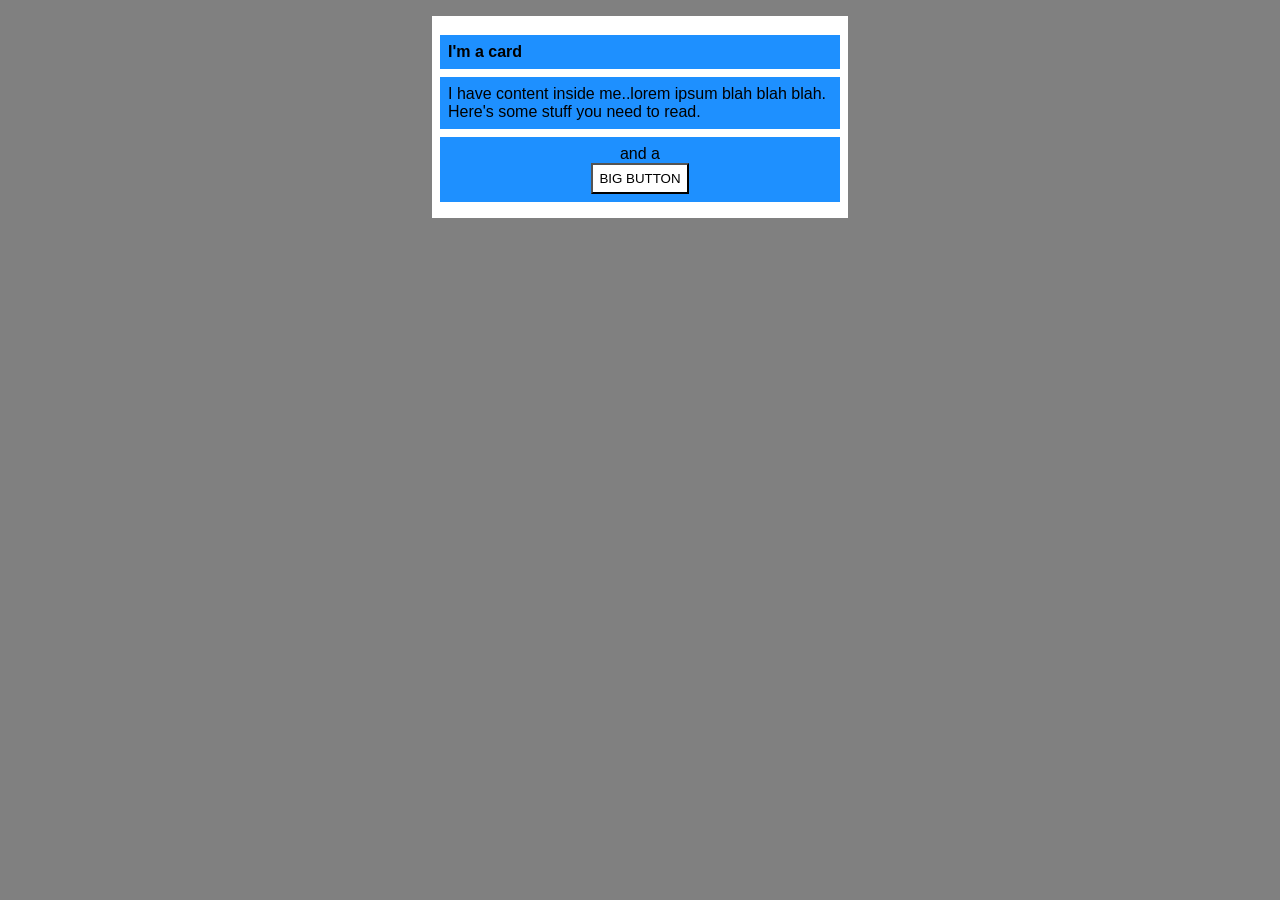
<file: foundations/block-and-inline/02-margin-and-padding-2/index.html>
<!DOCTYPE html>
<html lang="en">

<head>
  <meta charset="UTF-8">
  <meta http-equiv="X-UA-Compatible" content="IE=edge">
  <meta name="viewport" content="width=device-width, initial-scale=1.0">
  <title>Margin and Padding exercise 2</title>
  <link rel="stylesheet" href="style.css">
</head>

<body>
  <div class="card">
    <h1 class="title">I'm a card</h1>
    <div class="content">I have content inside me..lorem ipsum blah blah blah. Here's some stuff you need to read.</div>
    <div class="button-container">and a <button>BIG BUTTON</button></div>
  </div>
</body>

</html>
</file>
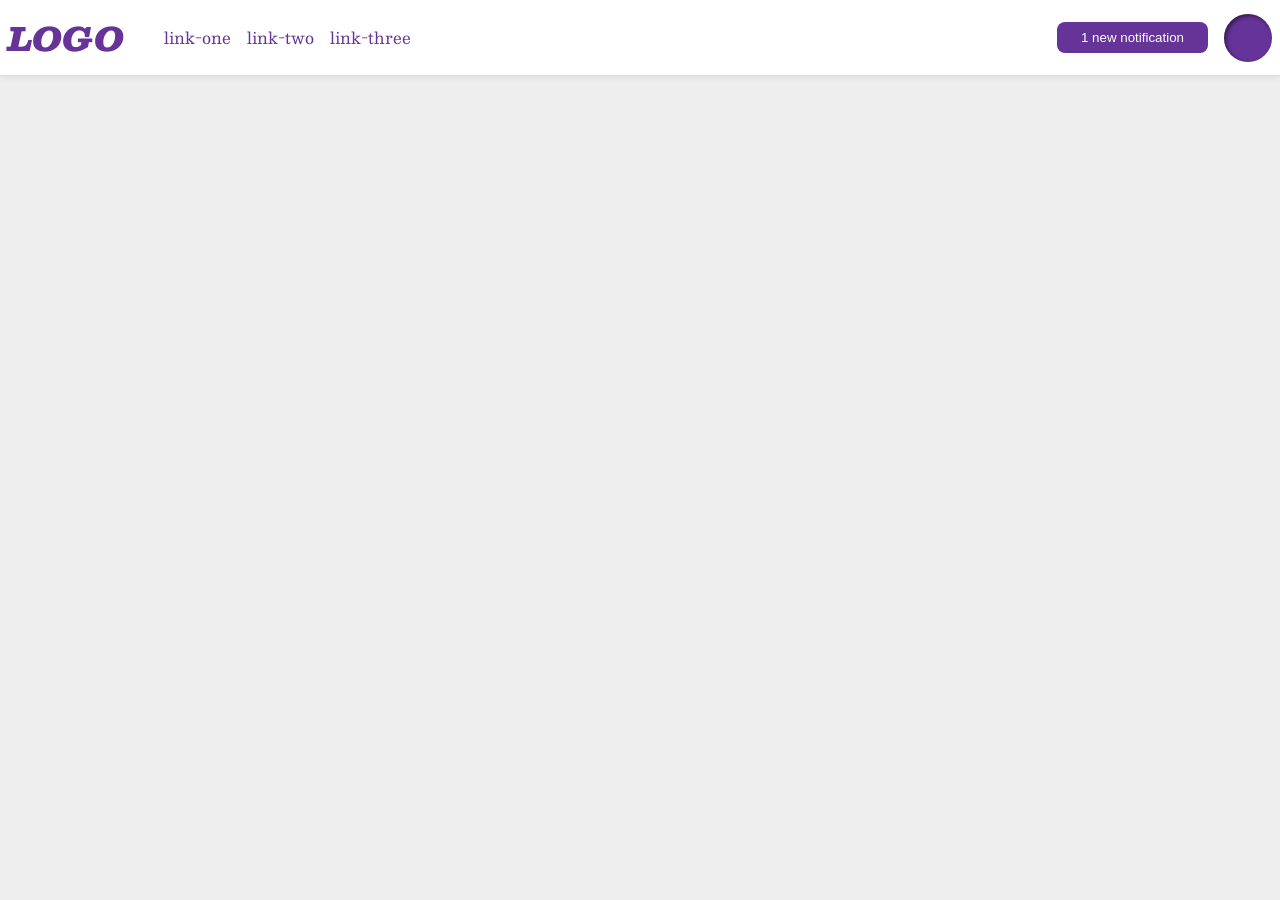
<file: foundations/flex/03-flex-header-2/index.html>
<!DOCTYPE html>
<html lang="en">
  <head>
    <meta charset="UTF-8">
    <meta http-equiv="X-UA-Compatible" content="IE=edge">
    <meta name="viewport" content="width=device-width, initial-scale=1.0">
    <title>Flex Header 2</title>
    <link rel="stylesheet" href="style.css">
  </head>
  <body>
    <div class="header">
      <div class="left heading">
        <div class="logo">
          LOGO
        </div>
        <ul class="links">
          <li><a href="https://google.com">link-one</a></li>
          <li><a href="https://google.com">link-two</a></li>
          <li><a href="https://google.com">link-three</a></li>
        </ul>
      </div>
      <div class="right heading">
        <button class="notifications">
          1 new notification
        </button>
        <div class="profile-image"></div>
      </div>
    </div>
  </body>
</html>
</file>
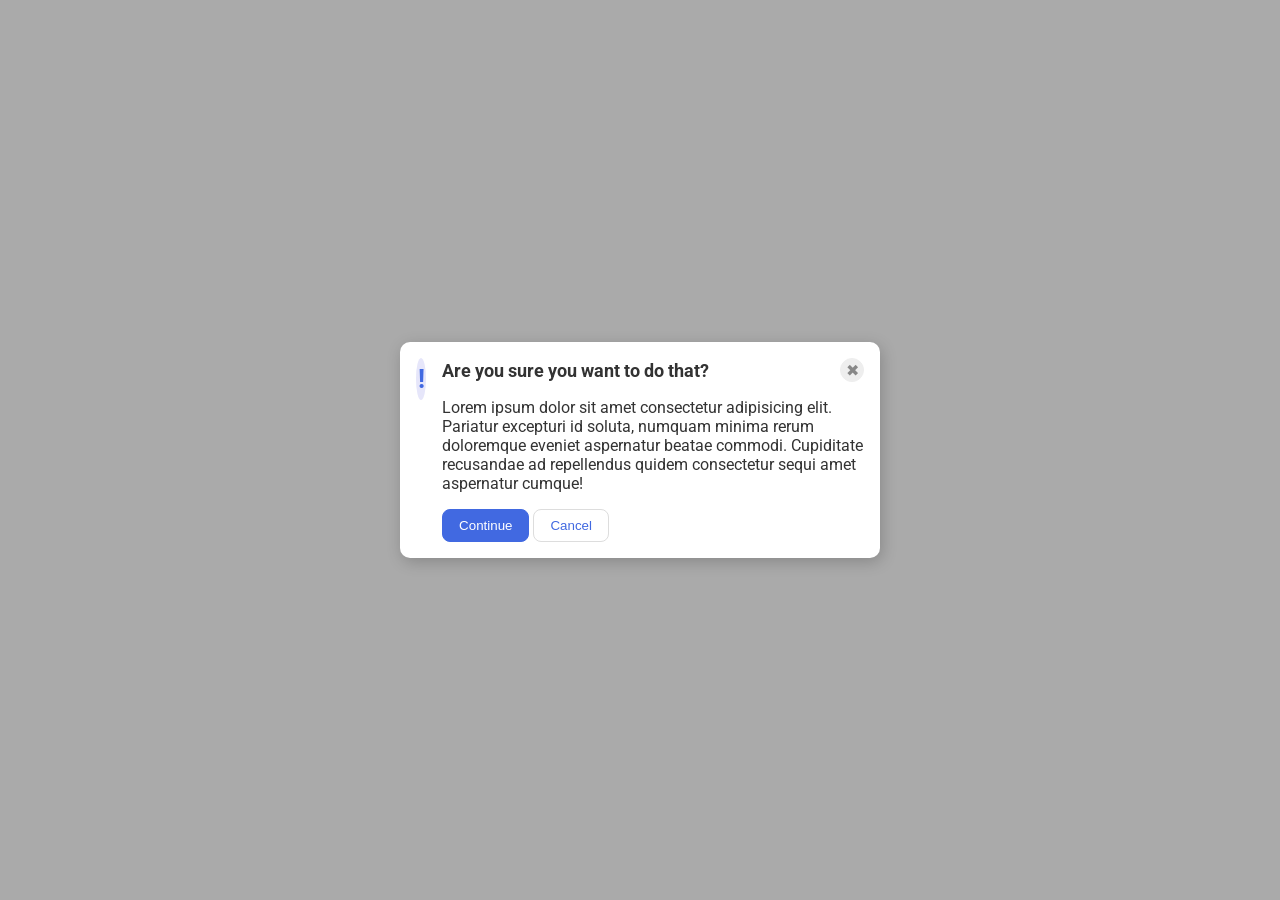
<file: foundations/flex/05-flex-modal/index.html>
<!DOCTYPE html>
<html lang="en">
  <head>
    <meta charset="UTF-8">
    <meta http-equiv="X-UA-Compatible" content="IE=edge">
    <meta name="viewport" content="width=device-width, initial-scale=1.0">
    <link rel="stylesheet" href="style.css">
    <title>Modal</title>
  </head>
  <body>
    <div class="modal">
      <div class="icon">!</div>

      <div class="content">

        <div class="header">Are you sure you want to do that?
          <button class="close-button">✖</button>
        </div>

        <div class="text">Lorem ipsum dolor sit amet consectetur adipisicing elit. Pariatur excepturi id soluta, numquam minima rerum doloremque eveniet aspernatur beatae commodi. Cupiditate recusandae ad repellendus quidem consectetur sequi amet aspernatur cumque!</div>

        <div class="buttons">
          <button class="continue">Continue</button>
          <button class="cancel">Cancel</button>
        </div>
      </div>
    </div>
  </body>
</html>
</file>
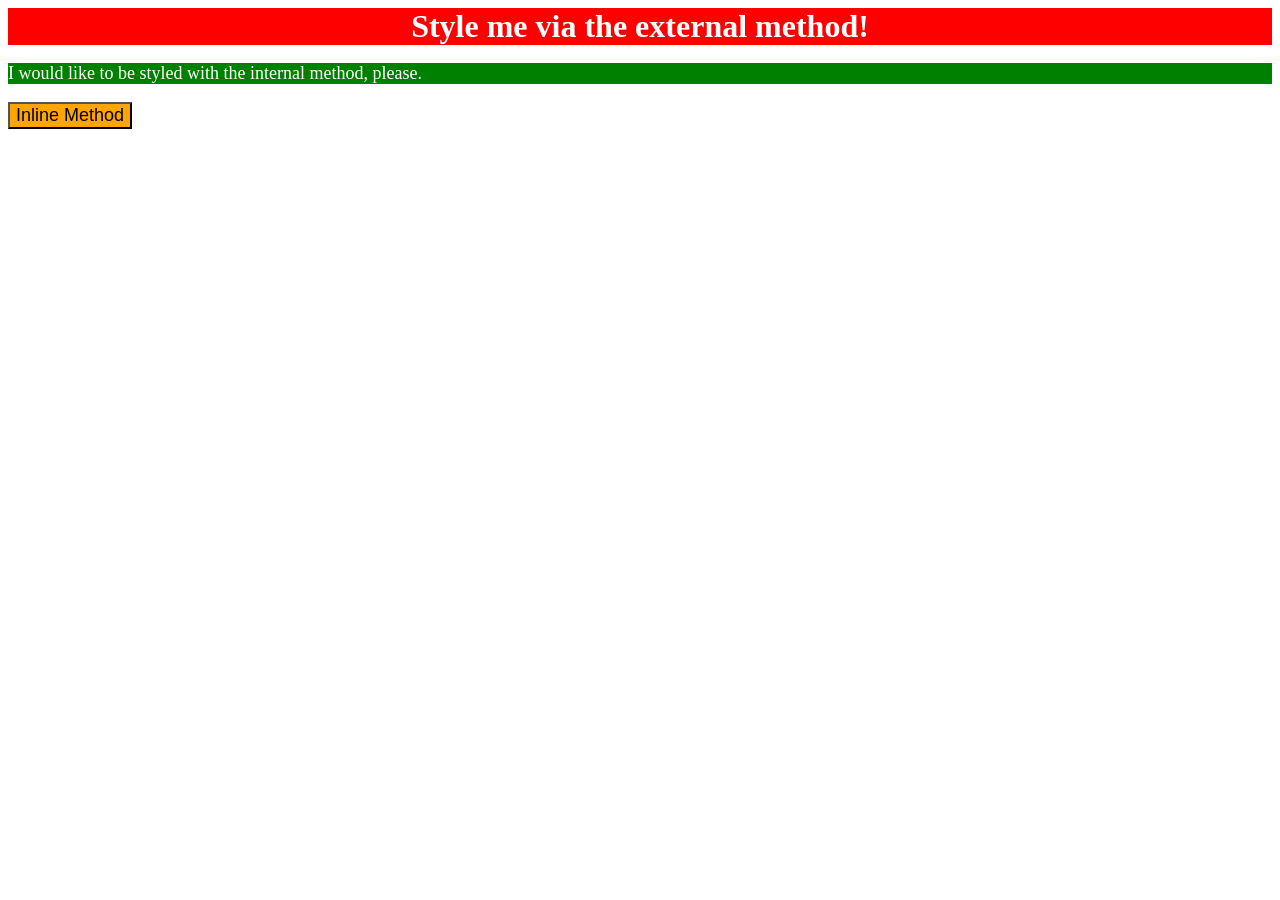
<file: foundations/intro-to-css/01-css-methods/index.html>
<!DOCTYPE html>
<html lang="en">

<head>
    <meta charset="UTF-8">
    <meta http-equiv="X-UA-Compatible" content="IE=edge">
    <meta name="viewport" content="width=device-width, initial-scale=1.0">
    <title>Methods for Adding CSS</title>

    <link rel="stylesheet" href="style.css">

    <style>
        p {
            background-color: green;
            color: white;
            font-size: 18px;
        }
    </style>
</head>

<body>
    <div>Style me via the external method!</div>
    <p>I would like to be styled with the internal method, please.</p>
    <button style="background: orange; font-size: 18px;">Inline Method</button>
</body>

</html>
</file>
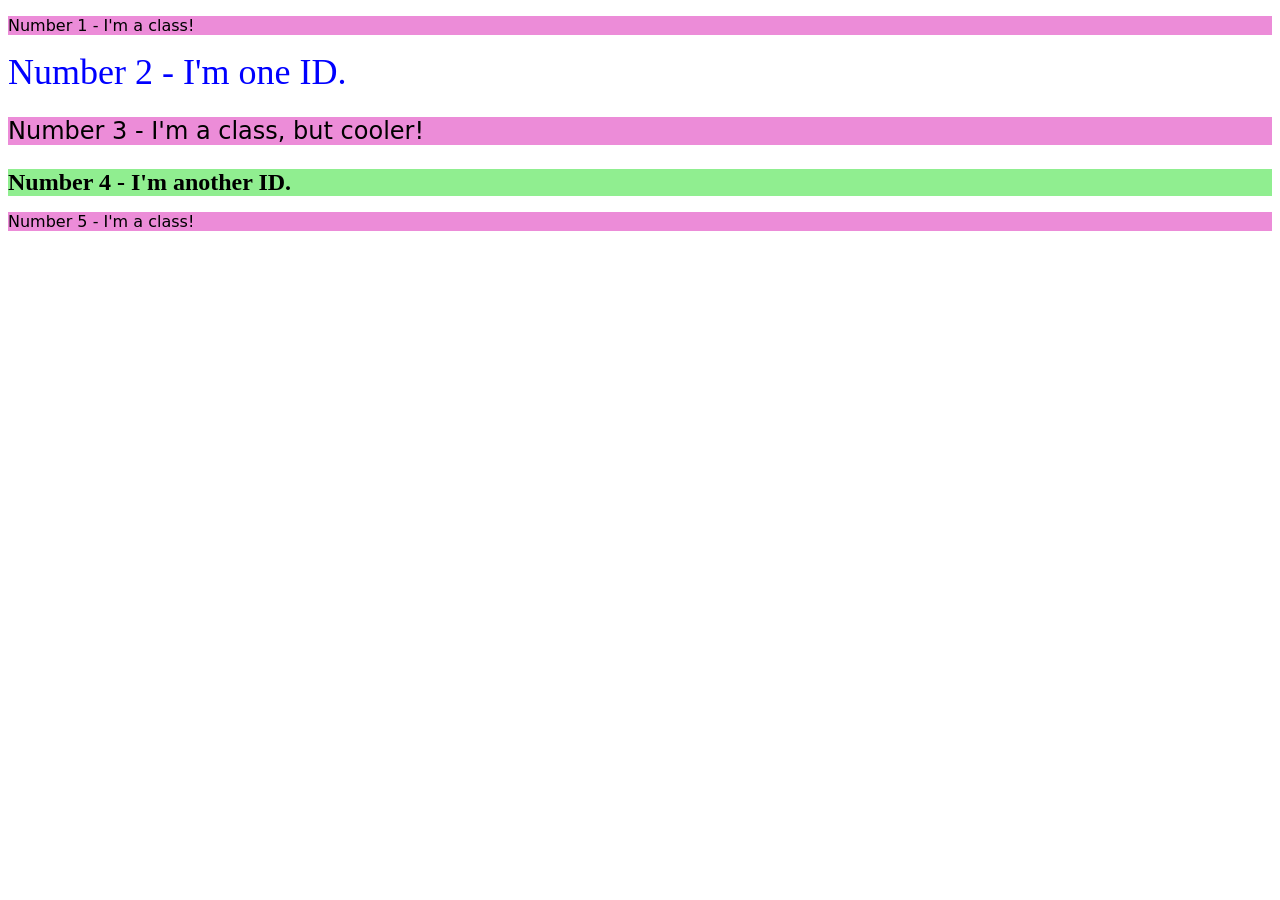
<file: foundations/intro-to-css/02-class-id-selectors/index.html>
<!DOCTYPE html>
<html lang="en">

<head>
  <meta charset="UTF-8">
  <meta http-equiv="X-UA-Compatible" content="IE=edge">
  <meta name="viewport" content="width=device-width, initial-scale=1.0">
  <title>Class and ID Selectors</title>
  <link rel="stylesheet" href="style.css">
</head>

<body>
  <p class="odd">Number 1 - I'm a class!</p>
  <div id="second">Number 2 - I'm one ID.</div>
  <p class="odd larger">Number 3 - I'm a class, but cooler!</p>
  <div id="fourth" class="larger">Number 4 - I'm another ID.</div>
  <p class="odd">Number 5 - I'm a class!</p>
</body>

</html>
</file>
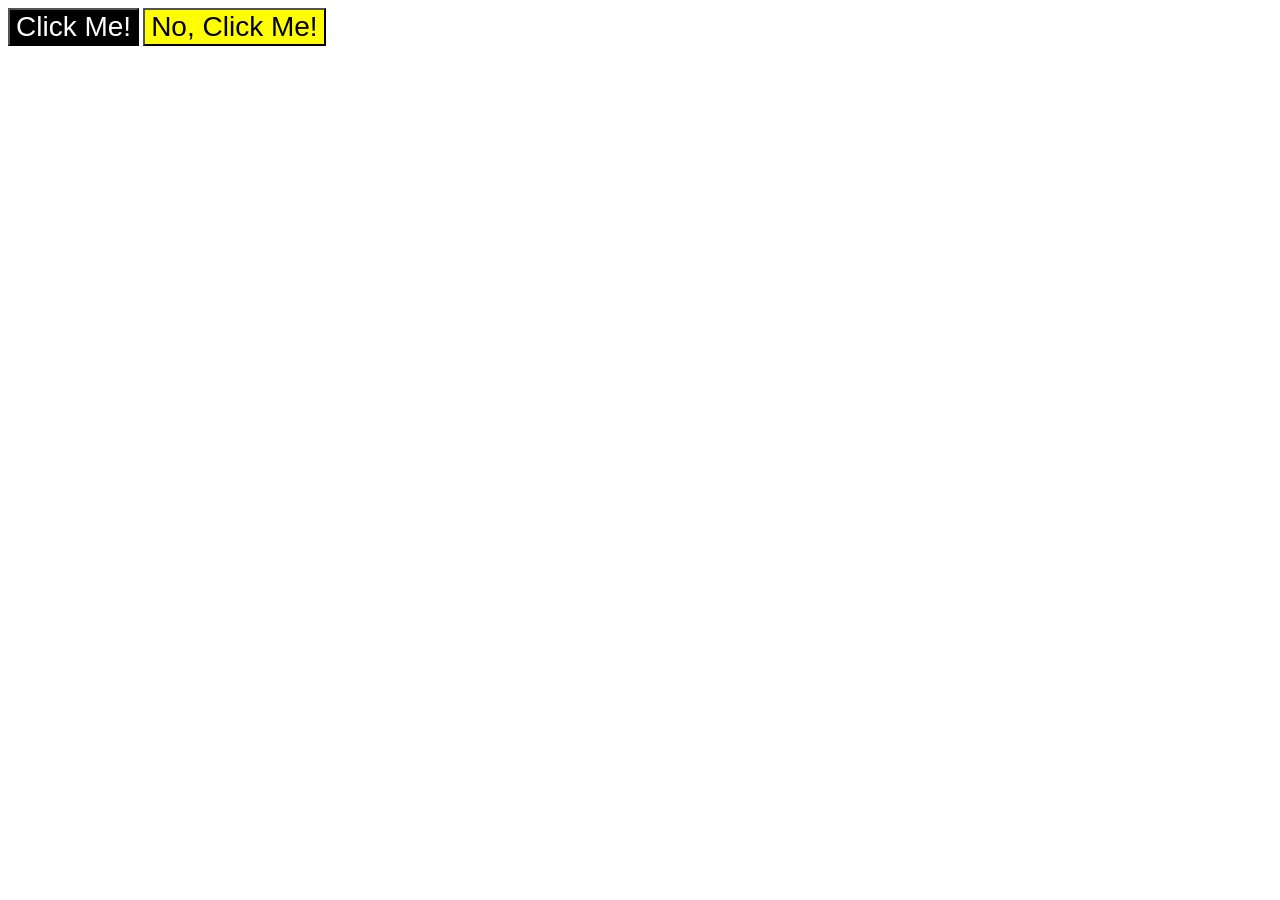
<file: foundations/intro-to-css/03-grouping-selectors/index.html>
<!DOCTYPE html>
<html lang="en">
  <head>
    <meta charset="UTF-8">
    <meta http-equiv="X-UA-Compatible" content="IE=edge">
    <meta name="viewport" content="width=device-width, initial-scale=1.0">
    <title>Grouping Selectors</title>
    <link rel="stylesheet" href="style.css">
  </head>
  <body>
    <button class="b1">Click Me!</button>
    <button class="b2">No, Click Me!</button>
  </body>
</html>
</file>
<file: foundations/block-and-inline/02-margin-and-padding-2/style.css>
body {
  background: gray;
  font-family: sans-serif;
}

.card {
  width: 400px;
  background: white;
  margin: 16px auto;
  padding: 8px;
}

.title,
.content,
.button-container {
  background: dodgerblue;
  margin-bottom: 8px;
  padding: 8px;
  font-size: 16px;
}

.button-container {
  text-align: center;
}

button {
  background: white;
  margin: auto;
  display: block;
  padding: 6px;
}
</file>
<file: foundations/flex/03-flex-header-2/style.css>
/* this is some magical font-importing.  
you'll learn about it later. */
@import url('https://fonts.googleapis.com/css2?family=Besley:ital,wght@0,400;1,900&display=swap');

body {
  margin: 0;
  background: #eee;
  font-family: Besley, serif;
}

.header {
  background: white;
  border-bottom: 1px solid #ddd;
  box-shadow: 0 0 8px rgba(0,0,0,.1);
  display: flex;
  justify-content: space-between;
}

.profile-image {
  background: rebeccapurple;
  box-shadow: inset 2px 2px 4px rgba(0,0,0,.5);
  border-radius: 50%;
  width: 48px;
  height: 48px;
}

.logo {
  color: rebeccapurple;
  font-size: 32px;
  font-weight: 900;
  font-style: italic;
}


.heading {
  padding: 8px;
  display: flex;
  gap: 16px;
  align-items: center;
}

.links {
  display: flex;
  flex-direction: row;
  gap: 16px;
}

.left {
  gap: 0px;
}

button {
  border: none;
  border-radius: 8px;
  background: rebeccapurple;
  color: white;
  padding: 8px 24px;
}

a {
  /* this removes the line under our links */
  text-decoration: none;
  color: rebeccapurple;
}

ul {
  list-style-type: none;
}
</file>
<file: foundations/flex/05-flex-modal/style.css>
@import url('https://fonts.googleapis.com/css2?family=Roboto:wght@400;700&display=swap');

html, body {
  height: 100%;
}

body {
  font-family: Roboto, sans-serif;
  margin: 0;
  background: #aaa;
  color: #333;
  /* I'll give you this one for free lol */
  display: flex;
  align-items: center;
  justify-content: center;
}

.modal {
  background: white;
  width: 480px;
  border-radius: 10px;
  box-shadow: 2px 4px 16px rgba(0,0,0,.2);
  display: flex;
}

.icon {
  color: royalblue;
  font-size: 26px;
  font-weight: 700;
  background: lavender;
  width: 42px;
  height: 42px;
  border-radius: 50%;

  margin: 16px;
  aspect-ratio: 1;

  display: flex;
  align-items: center;
  justify-content: center;
}

.close-button {
  background: #eee;
  border-radius: 50%;
  color: #888;
  font-weight: 400;
  font-size: 16px;
  height: 24px;
  width: 24px;
  display: flex;
  align-items: center;
  justify-content: center;
  border: 1px solid #eee;
  padding: 0;
}

.header {
  display: flex;
  justify-content: space-between;
  align-items: center;
  font-size: large;
  font-weight: bold;
}

.content {
  padding: 16px 16px 16px 0px;
  display: flex;
  flex-direction: column;
  gap: 16px;
}

button {
  cursor: pointer;
  padding: 8px 16px;
  border-radius: 8px;
}

button.continue {
  background: royalblue;
  border: 1px solid royalblue;
  color: white;
}

button.cancel {
  background: white;
  border: 1px solid #ddd;
  color: royalblue;
}
</file>
<file: foundations/intro-to-css/01-css-methods/style.css>
div {
    background-color: red;
    color: white;
    font-size: 32px;
    text-align: center;
    font-weight: bold;
}
</file>
<file: foundations/intro-to-css/02-class-id-selectors/style.css>
/* Add CSS Styling */

/* Classes */
.odd {
    background-color: #ec8cd8;
    font-family: Verdana, "DejaVu Sans", sans-serif;

}

.larger {
    font-size: 24px;
}

/* IDs */
#second {
    color: #0000FF;
    font-size: 36px;
}

#fourth {
    background-color: #90ee90;
    font-weight: bold;
}
</file>
<file: foundations/intro-to-css/03-grouping-selectors/style.css>
/* Add CSS Styling */

button {
    font-size: 28px;
    font-family: Helvetica, "Times New Roman", sans-serif;
}

.b1 {
    background-color: black;
    color: #ffffff;
}

.b2 {
    background-color: #FFFF00;
}
</file>
